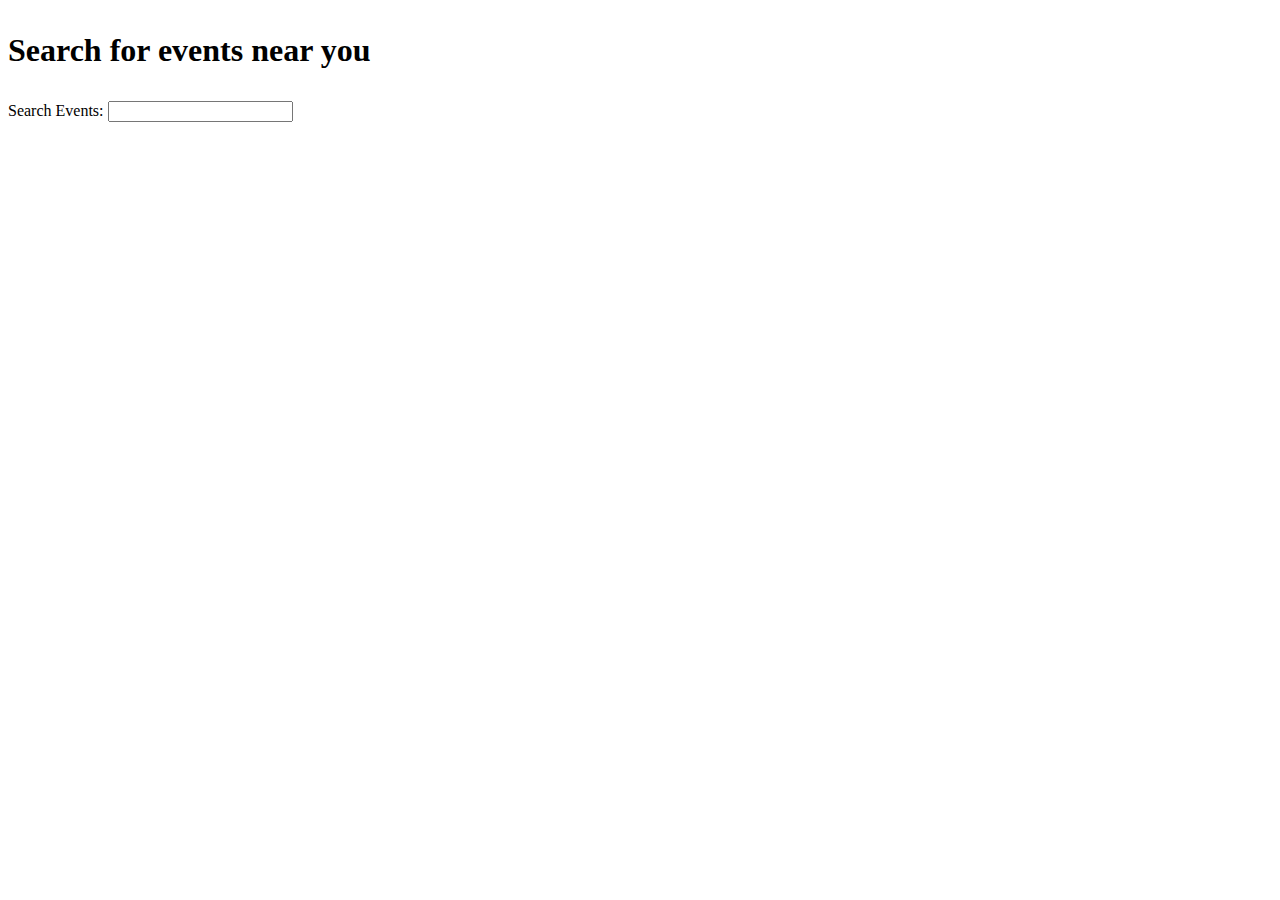
<file: application/templates/view-event.html>
<!DOCTYPE html>
<html lang="en">
<head>
    <meta charset="UTF-8">
    <meta name="viewport" content="width=device-width, initial-scale=1.0">
    <meta http-equiv="X-UA-Compatible" content="ie=edge">
    <title>Cleanup Meetup - View Event</title>
</head>
<body  class = "container">
    <h1 class = "display-3"><p style="text-align: center"></p>Search for events near you</p></h1>
    Search Events: <input type="search" q="Filler_text">
</body>
</html>
</file>
